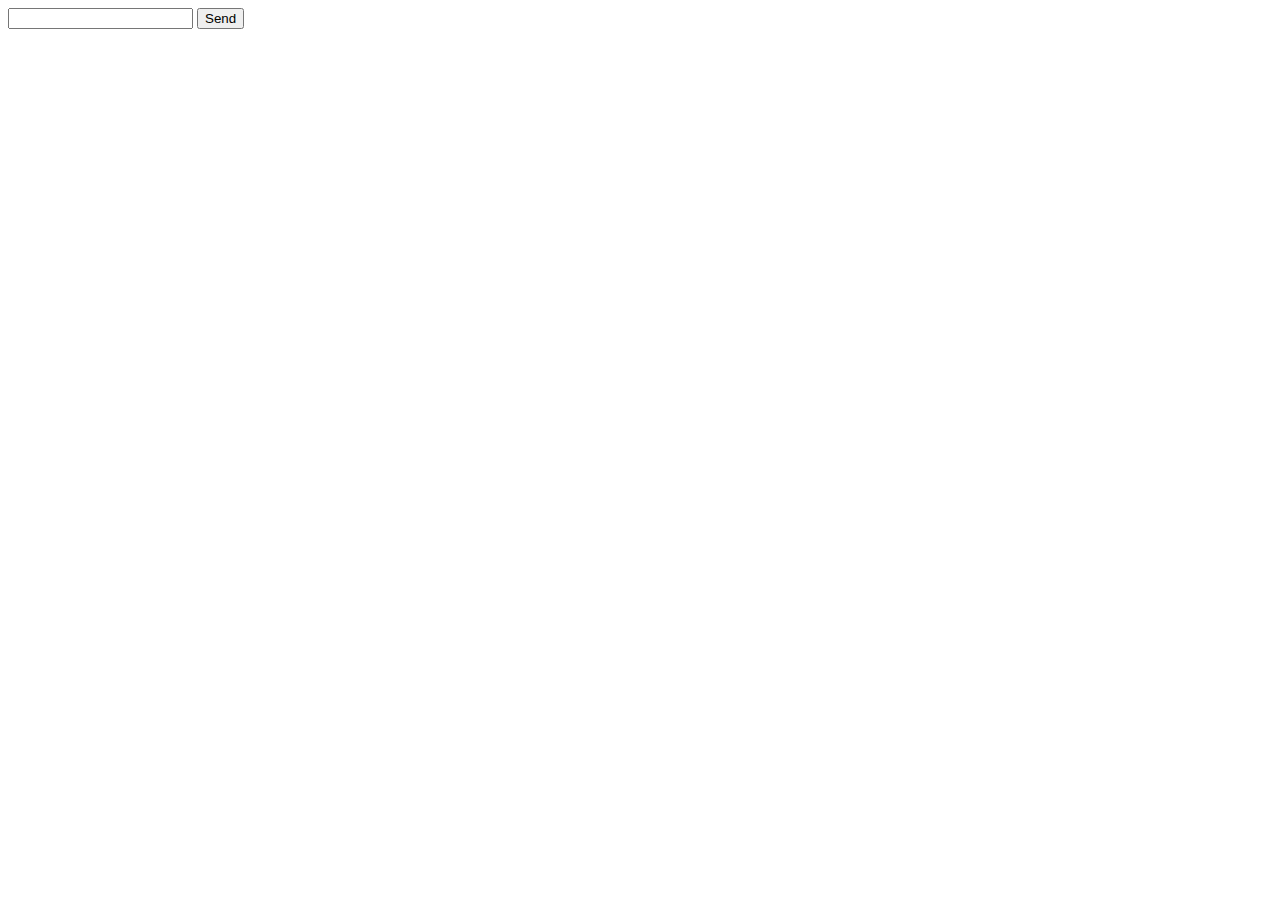
<file: css/input-position/index.html>
<!DOCTYPE html>
<html lang="en">
<head>
    <meta charset="UTF-8">
    <meta http-equiv="X-UA-Compatible" content="IE=edge">
    <meta name="viewport" content="width=device-width, initial-scale=1.0">
    <title>Document</title>
    <link rel="stylesheet" href="../arama-kutusu/style.css">
</head>
<body>

     <div class="input-group">
        <input type="text">
        <button>Send</button>
     </div>
    
</body>
</html>
</file>
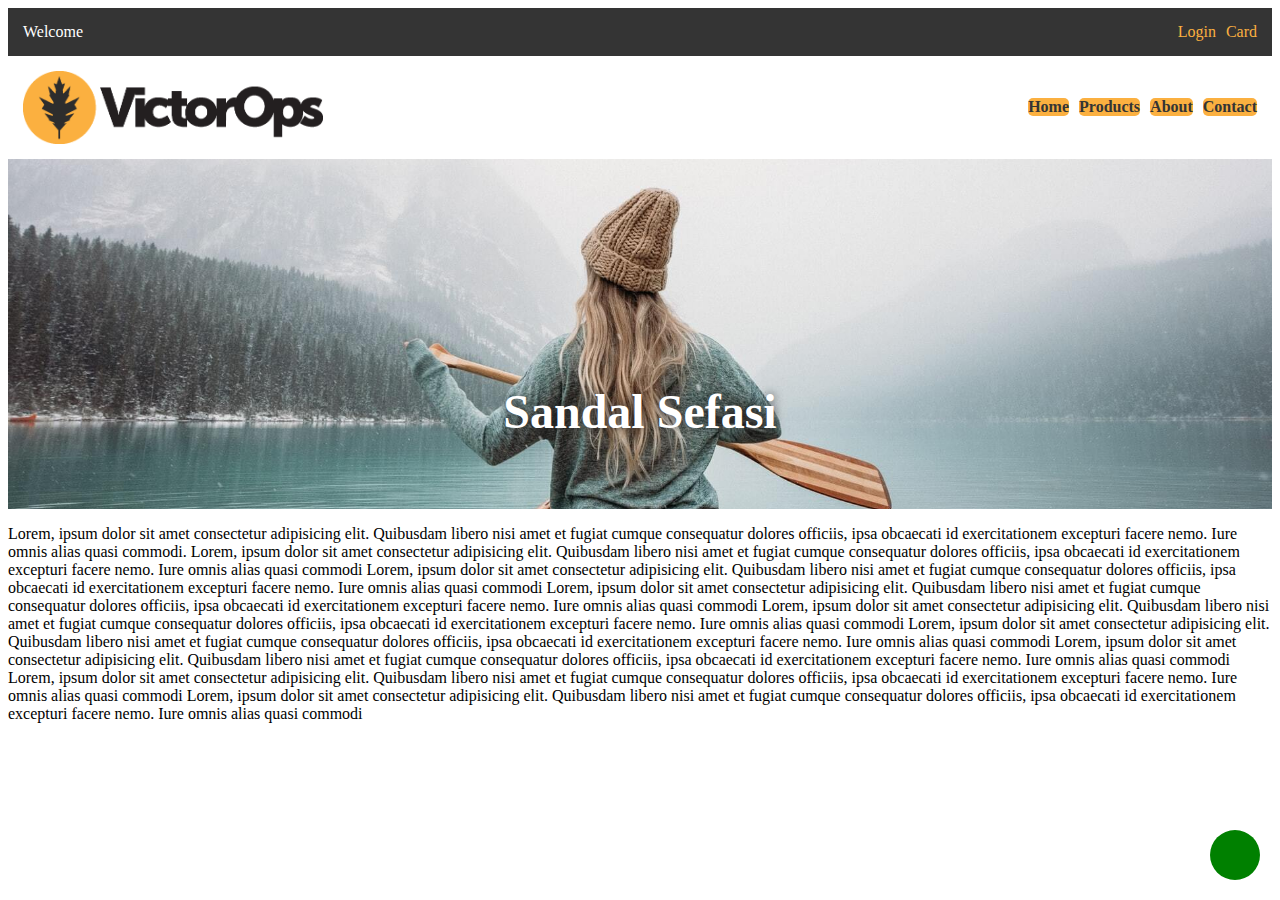
<file: css/position-practise/index.html>
<!DOCTYPE html>
<html lang="en">
<head>
    <meta charset="UTF-8">
    <meta http-equiv="X-UA-Compatible" content="IE=edge">
    <meta name="viewport" content="width=device-width, initial-scale=1.0">
    <title>Document</title>
    <link rel="stylesheet" href="https://cdnjs.cloudflare.com/ajax/libs/font-awesome/6.4.0/css/all.min.css" integrity="sha512-iecdLmaskl7CVkqkXNQ/ZH/XLlvWZOJyj7Yy7tcenmpD1ypASozpmT/E0iPtmFIB46ZmdtAc9eNBvH0H/ZpiBw==" 
    crossorigin="anonymous" referrerpolicy="no-referrer" />
    <link rel="stylesheet" href="../arama-kutusu/style.css">
    <link rel="stylesheet" href="../position-practise/style.css">
</head>
<body>

    <section class="topbar">
        <div>Welcome</div>
        <nav>
            <ul>
                <li><a href="#">Login</a></li>
                <li><a href="#">Card</a></li>
            </ul>
        </nav>
    </section>


    <section class="menubar">

        <img src="../img/logo.png" alt="">
       <nav>
        <ul>
            <li><a href="#">Home</a></li>
            <li><a href="#">Products</a></li>
            <li><a href="#">About</a></li>
            <li><a href="#">Contact</a></li>
        </ul>
       </nav>
    </section>

    <section class="slider">
        <h2>Sandal Sefasi</h2>
    </section>

    <p>Lorem, ipsum dolor sit amet consectetur adipisicing elit. Quibusdam libero nisi amet et fugiat cumque consequatur dolores officiis, ipsa obcaecati id exercitationem excepturi facere nemo. Iure omnis alias quasi commodi.
        Lorem, ipsum dolor sit amet consectetur adipisicing elit. Quibusdam libero nisi amet et fugiat cumque consequatur dolores officiis, ipsa obcaecati id exercitationem excepturi facere nemo. Iure omnis alias quasi commodi
        Lorem, ipsum dolor sit amet consectetur adipisicing elit. Quibusdam libero nisi amet et fugiat cumque consequatur dolores officiis, ipsa obcaecati id exercitationem excepturi facere nemo. Iure omnis alias quasi commodi
        Lorem, ipsum dolor sit amet consectetur adipisicing elit. Quibusdam libero nisi amet et fugiat cumque consequatur dolores officiis, ipsa obcaecati id exercitationem excepturi facere nemo. Iure omnis alias quasi commodi
        Lorem, ipsum dolor sit amet consectetur adipisicing elit. Quibusdam libero nisi amet et fugiat cumque consequatur dolores officiis, ipsa obcaecati id exercitationem excepturi facere nemo. Iure omnis alias quasi commodi
        Lorem, ipsum dolor sit amet consectetur adipisicing elit. Quibusdam libero nisi amet et fugiat cumque consequatur dolores officiis, ipsa obcaecati id exercitationem excepturi facere nemo. Iure omnis alias quasi commodi
        Lorem, ipsum dolor sit amet consectetur adipisicing elit. Quibusdam libero nisi amet et fugiat cumque consequatur dolores officiis, ipsa obcaecati id exercitationem excepturi facere nemo. Iure omnis alias quasi commodi
        Lorem, ipsum dolor sit amet consectetur adipisicing elit. Quibusdam libero nisi amet et fugiat cumque consequatur dolores officiis, ipsa obcaecati id exercitationem excepturi facere nemo. Iure omnis alias quasi commodi
        Lorem, ipsum dolor sit amet consectetur adipisicing elit. Quibusdam libero nisi amet et fugiat cumque consequatur dolores officiis, ipsa obcaecati id exercitationem excepturi facere nemo. Iure omnis alias quasi commodi
        
    </p>

    <div class="whatsapp">
    <i class="fa-brands fa-whatsapp"></i></div>







    
</body>
</html>
</file>
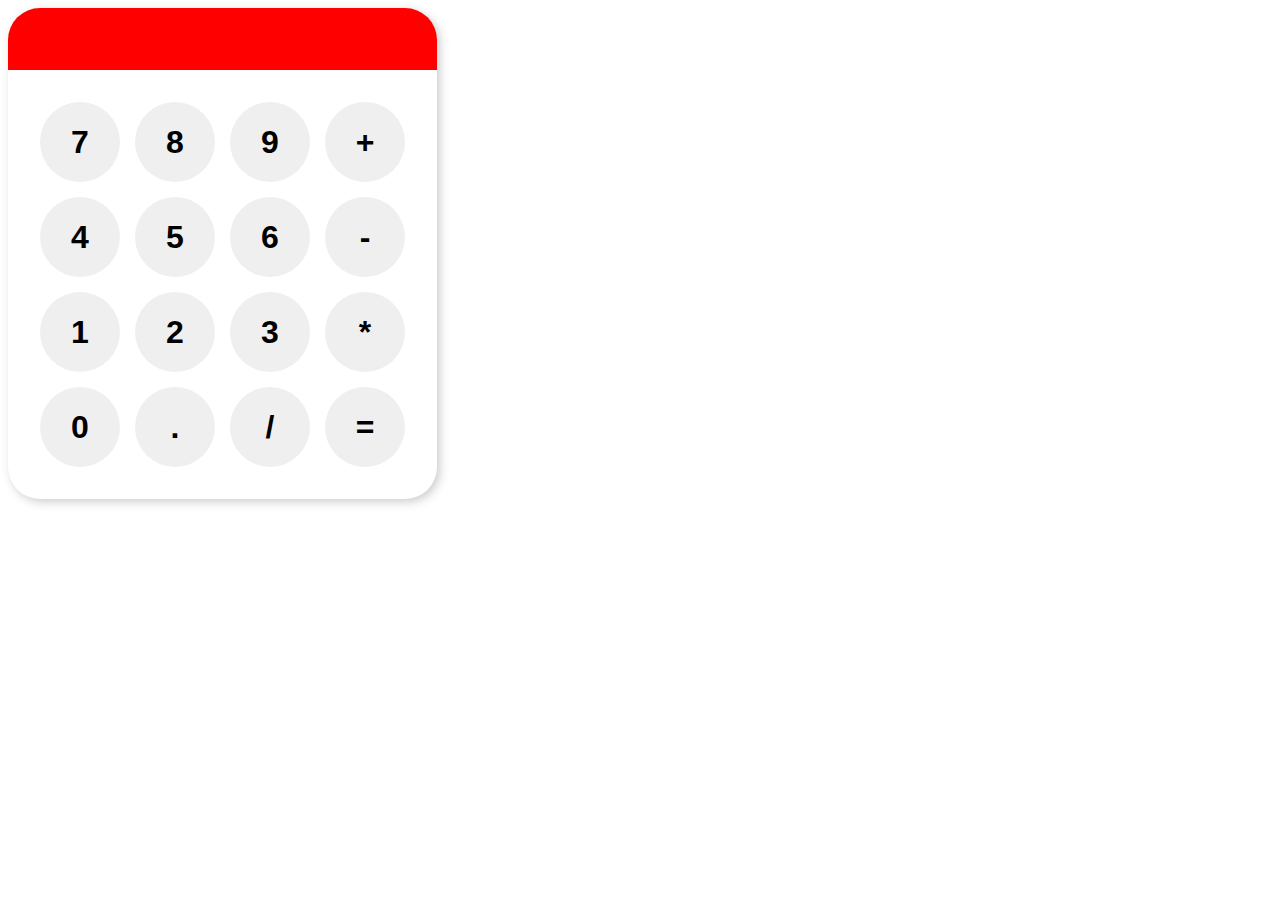
<file: odev2-js/hesap-makinesi.html>
<!DOCTYPE html>
<html lang="en">
<head>
    <meta charset="UTF-8">
    <meta http-equiv="X-UA-Compatible" content="IE=edge">
    <meta name="viewport" content="width=device-width, initial-scale=1.0">
    <title>Document</title>
    <link rel="stylesheet" href="js/style.css">
    <script src="js/hesap-makinesi.js"></script>
    <link rel="preconnect" href="https://fonts.googleapis.com">
<link rel="preconnect" href="https://fonts.gstatic.com" crossorigin>
<link href="https://fonts.googleapis.com/css2?family=Orbitron&display=swap" rel="stylesheet">

</head>
<body>
    <div class="calculator">
       <div class="screen">
           <div class="operations"></div>
           <div class="result"></div>
       </div>
       <div class="keypad">
          <div>
            <button>7</button>
            <button>8</button>
            <button>9</button>
            <button>+</button></div>
          <div>
            <button>4</button>
            <button>5</button>
            <button>6</button>
            <button>-</button></div>
          <div>
            <button>1</button>
            <button>2</button>
            <button>3</button>
            <button>*</button></div>
          <div>
            <button>0</button>
            <button>.</button>
            <button>/</button>
            <button>=</button></div>
       </div>
    </div>
    
</body>

</html>
</file>
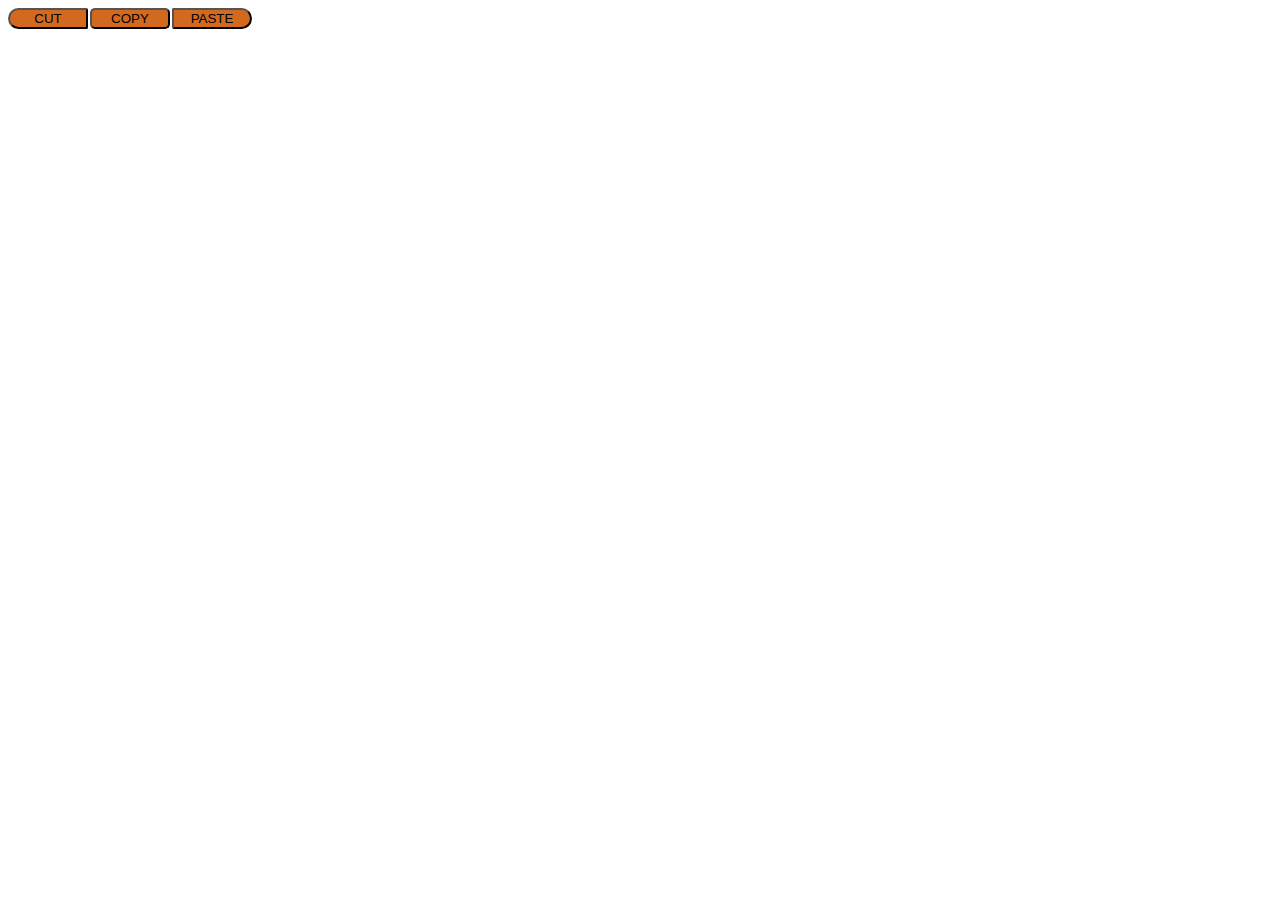
<file: css/buton-yapimi/buton.html>
<!DOCTYPE html>
<html lang="en">
<head>
    <meta charset="UTF-8">
    <meta http-equiv="X-UA-Compatible" content="IE=edge">
    <meta name="viewport" content="width=device-width, initial-scale=1.0">
    <title>Document</title>
    <link rel="stylesheet" href="buton.css">
</head>
<body>
    <div class="button-group">
        <button>Cut</button>
        <button>Copy</button>
        <button>Paste</button>
    </div>
</body>
</html>
</file>
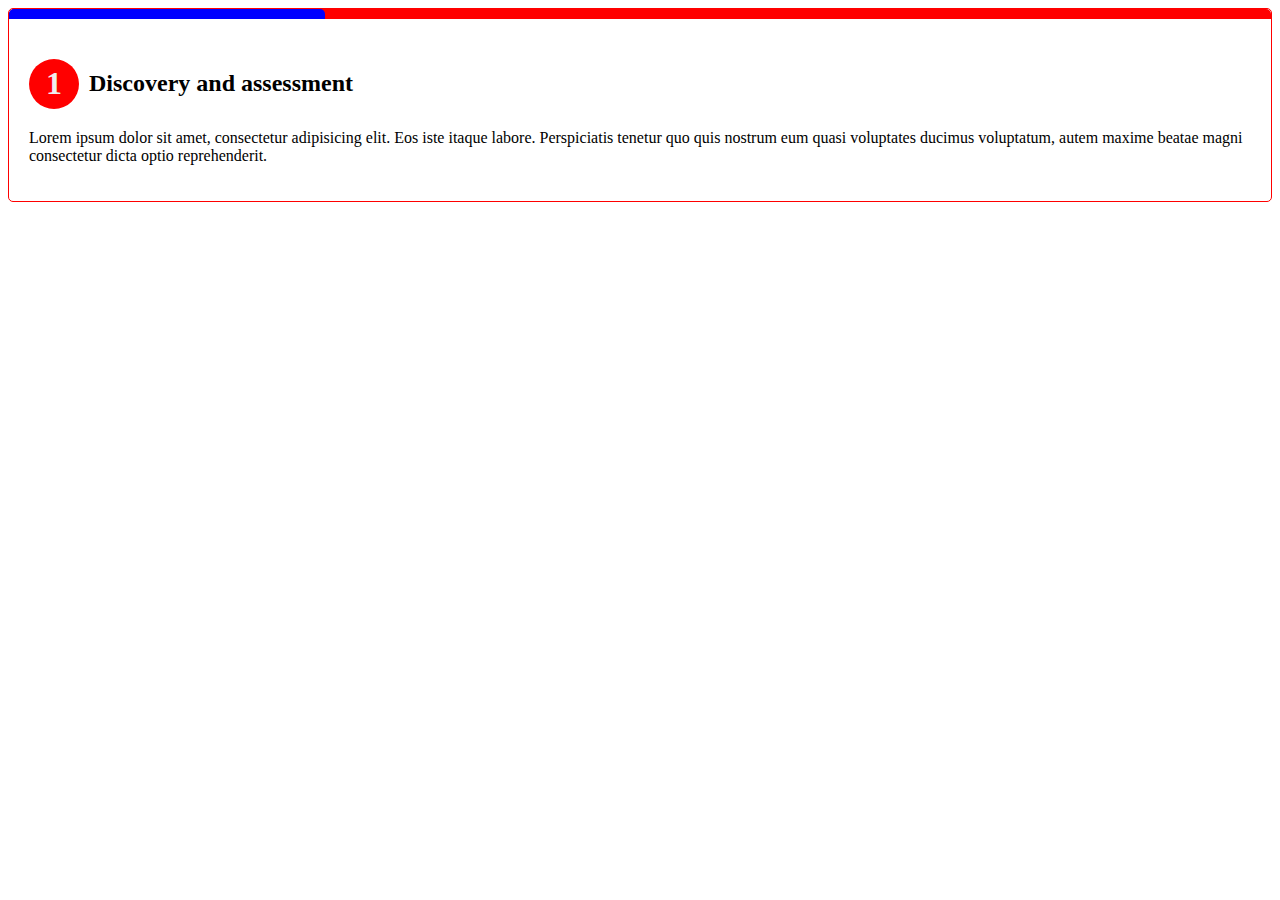
<file: css/discovery-replit/discovery.html>
<!DOCTYPE html>
<html lang="en">
<head>
    <meta charset="UTF-8">
    <meta http-equiv="X-UA-Compatible" content="IE=edge">
    <meta name="viewport" content="width=device-width, initial-scale=1.0">
    <title>Document</title>
    <link rel="stylesheet" href="discovery.css">
</head>
<body>
   <section class="discovery-card">
    <div class="lines">
        <span></span>
    </div>
    <div class="content">
        <h2>Discovery and assessment</h2>
        <p>Lorem ipsum dolor sit amet, consectetur adipisicing elit. Eos iste itaque labore. Perspiciatis tenetur quo quis nostrum eum quasi voluptates ducimus voluptatum, autem maxime beatae
             magni consectetur dicta optio reprehenderit.</p>
    </div>

   </section>
</body>
</html>
</file>
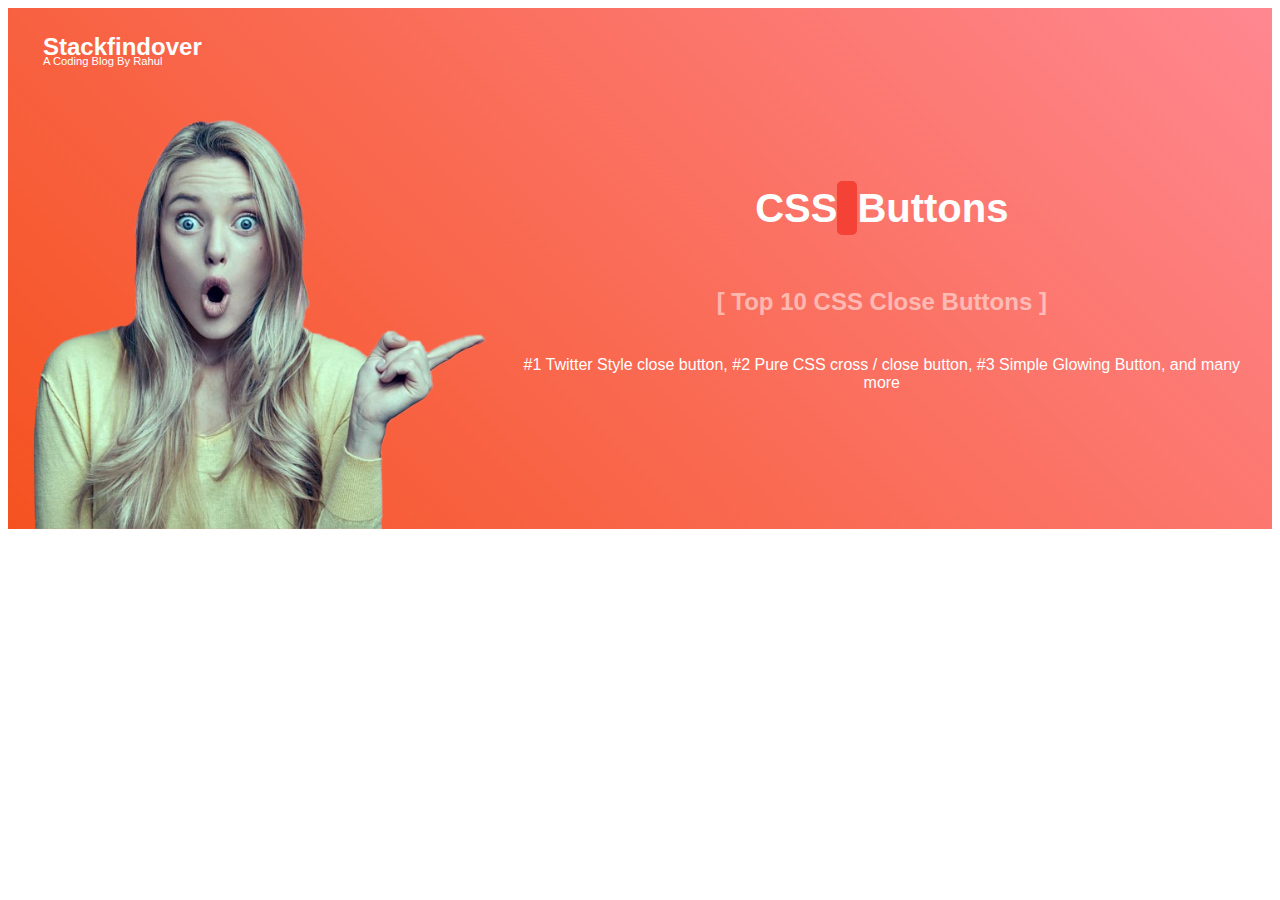
<file: css/stackfindover/practise.html>
<!DOCTYPE html>
<html lang="en">
<head>
    <meta charset="UTF-8">
    <meta http-equiv="X-UA-Compatible" content="IE=edge">
    <meta name="viewport" content="width=device-width, initial-scale=1.0">
    <title>Document</title>
    <link
    rel="stylesheet"
    href="https://cdnjs.cloudflare.com/ajax/libs/font-awesome/6.4.0/css/all.min.css"
    integrity="sha512-iecdLmaskl7CVkqkXNQ/ZH/XLlvWZOJyj7Yy7tcenmpD1ypASozpmT/E0iPtmFIB46ZmdtAc9eNBvH0H/ZpiBw=="
    crossorigin="anonymous"
    referrerpolicy="no-referrer"
  />

    <link rel="stylesheet" href="practise.css">
</head>
<body>

  <section class="stackfindover">
    <div>
       
    <div class="logo">
        <i class="fa-solid fa-3x fa-layer-group"></i>
       <div>
        <h3>Stackfindover</h3>
        <span>A Coding Blog By Rahul</span>
    </div>
    </div>
    <img src="../stackfindover/img/woman.png" alt="">
   </div>
    <div>
        <h2>CSS<i class="fa-solid fa-xmark"></i>Buttons</h2>
        <h3>[ Top 10 CSS Close Buttons ]</h3>
        <p>#1 Twitter Style close button, #2 Pure CSS cross / close button, #3
            Simple Glowing Button, and many more</p>
    </div>
  </section>

     


    
</body>
</html>
</file>
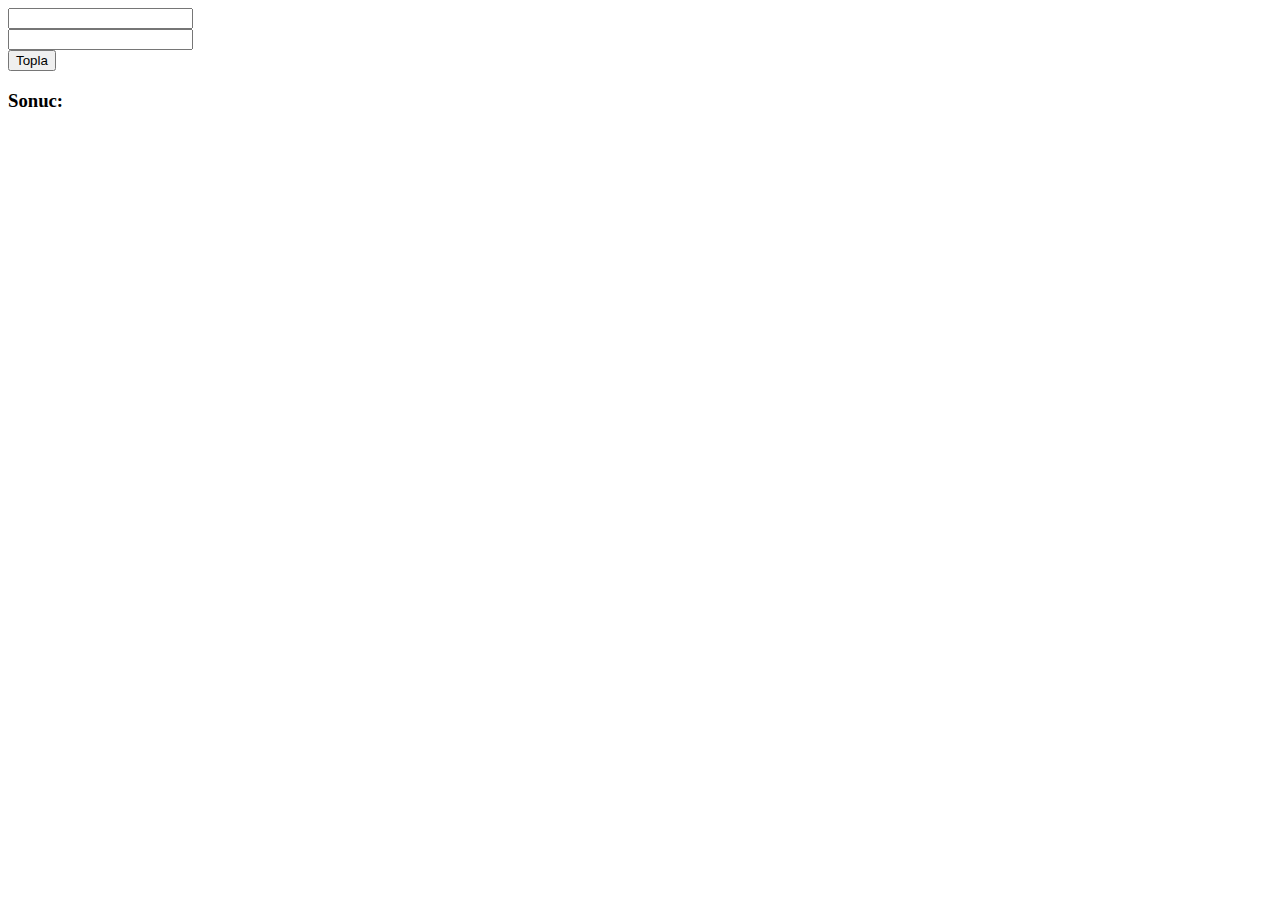
<file: js-odev1/odev1-js/iki-sayinin-toplami.html>
<!DOCTYPE html>
<html lang="en">
<head>
    <meta charset="UTF-8">
    <meta http-equiv="X-UA-Compatible" content="IE=edge">
    <meta name="viewport" content="width=device-width, initial-scale=1.0">
    <title>Document</title>
    <link href="https://cdn.jsdelivr.net/npm/bootstrap@5.3.0-alpha3/dist/css/bootstrap.min.css" rel="stylesheet" integrity="sha384-KK94CHFLLe+nY2dmCWGMq91rCGa5gtU4mk92HdvYe+M/SXH301p5ILy+dN9+nJOZ" crossorigin="anonymous">
    <link rel="stylesheet" href="js-ikisayiyitopla.js">
</head>
    <body class="p-4">
    <div class="row">
    <div class="col">
        <input type="number" class="form-control" id="txtNum1">
    </div>
    <div class="col">
        <input type="number" class="form-control" id="txtNum2">
    </div>
    <div class="col">
        <button class="btn btn-warning" onclick="sum()"> Topla</button>
    </div>
</div>
<h3 id="lblResult" class="mt-3"> Sonuc: <span></span></h3>
</body>

<script src="js-ikisayiyitopla.js"></script>
</html>
</file>
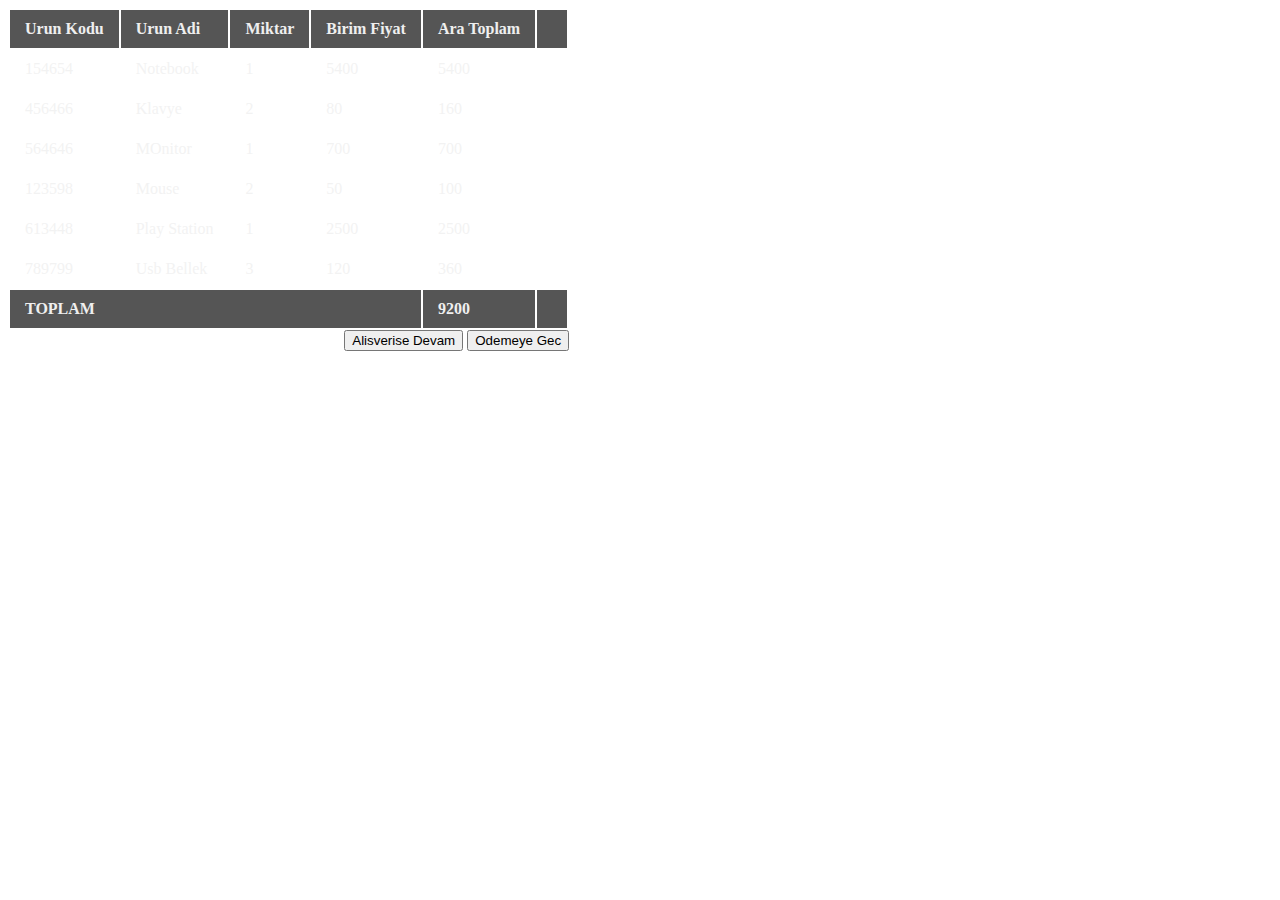
<file: css/menu-odevi/shopping-menu/shopping.html>
<!DOCTYPE html>
<html lang="en">
<head>
    <meta charset="UTF-8">
    <meta http-equiv="X-UA-Compatible" content="IE=edge">
    <meta name="viewport" content="width=device-width, initial-scale=1.0">
    <title>Document</title>
    <link rel="stylesheet" href="https://cdnjs.cloudflare.com/ajax/libs/font-awesome/6.4.0/css/all.min.css" integrity="sha512-iecdLmaskl7CVkqkXNQ/ZH/XLlvWZOJyj7Yy7tcenmpD1ypASozpmT/E0iPtmFIB46ZmdtAc9eNBvH0H/ZpiBw==" crossorigin="anonymous"
     referrerpolicy="no-referrer" />
 
<style>:root{
    --color1:#ecececac;
    --color2:#555555;
    --color3:#efefef;
 }
 section.shopping-card{
     display: inline-block;
 }
 
 section.shopping-card table{
     color:var(--color1);
 }
 section.shopping-card table th,
 section.shopping-card table td{
     padding: 10px 15px;
     text-align: left;
 }
 
 section.shopping-card table th{
     background-color:var(--color2) ;
     color:var(--color3);
 }
 
 section.shopping-card .buttons{
     text-align: right;
 }
 </style>

</head>
<body>

    <section class="shopping-card">
        <table>
        <thead>
            <tr>
                <th>Urun Kodu</th>
                <th>Urun Adi</th>
                <th>Miktar</th>
                <th>Birim Fiyat</th>
                <th>Ara Toplam</th>
                <th></th>
            </tr>
        </thead>
        <tbody>
            <tr>
                <td>154654</td>
                <td>Notebook</td>
                <td>1</td>
                <td>5400</td>
                <td>5400</td>
                <td>
                    <i class="fa-solid fa-pen-to-square"></i>
                    <i class="fa-solid fa-trash"></i>
                </td>
            </tr>
            <tr>
                <td>456466</td>
                <td>Klavye</td>
                <td>2</td>
                <td>80</td>
                <td>160</td>
                <td>
                    <i class="fa-solid fa-pen-to-square"></i>
                    <i class="fa-solid fa-trash"></i>
                </td>
            </tr>
            <tr>
                <td>564646</td>
                <td>MOnitor</td>
                <td>1</td>
                <td>700</td>
                <td>700</td>
                <td>
                    <i class="fa-solid fa-pen-to-square"></i>
                    <i class="fa-solid fa-trash"></i>
                </td>
            </tr>
            <tr>
                <td>123598</td>
                <td>Mouse</td>
                <td>2</td>
                <td>50</td>
                <td>100</td>
                <td>   
                 
                    <i class="fa-solid fa-pen-to-square"></i>
                    <i class="fa-solid fa-trash"></i></td>
            </tr>
            <tr>
                <td>613448</td>
                <td>Play Station</td>
                <td>1</td>
                <td>2500</td>
                <td>2500</td>
                <td>
                    <i class="fa-solid fa-pen-to-square"></i>
                    <i class="fa-solid fa-trash"></i>
                </td>
            </tr>
            <tr>
                <td>789799</td>
                <td>Usb Bellek</td>
                <td>3</td>
                <td>120</td>
                <td>360</td>
                <td>   
                  <i class="fa-solid fa-pen-to-square"></i>
                  <i class="fa-solid fa-trash"></i></td>
            </tr>
        </tbody>
        <tfoot>
            <tr>
                <th colspan="4">TOPLAM</th>
                <th>9200</th>
                <th></th>
            </tr>
        </tfoot>
        </table>

        <div class="buttons">
            <button><i class="fa-solid fa-cart-shopping"></i>Alisverise Devam</button>
            <button><i class="fa-solid fa-credit-card"></i>Odemeye Gec</button>
        </div>
    </section>


    
</body>
</html>
</file>
<file: css/arama-kutusu/style.css>
.login{
    background-color: white;
    display: inline-block;
    padding:5px;
    border-radius: 40px;
    position: relative;
}

.login input{
    background: none;
    color: rgb(166, 4, 4);
   
}

.login button{
    border: 0;
    background: none;
    position: absolute;
    right: 4px;
    top: 2px;
    bottom: 2px;
}
</file>
<file: css/position-practise/style.css>
:root{
    --color1:aqua;
    --color2:#FBB040;
    --color3:rgb(52,52,52);
}
section.topbar{
    background-color:var(--color3) ;
    display: flex;
    justify-content: space-between;
    align-items: center;
    padding: 15px;
    color: white;
}
section.menubar ul,
section.topbar ul{
    list-style-type: none;
    margin: 0; padding: 0;
    display: flex;
    gap: 10px;
    
}

section.topbar ul a{
    color: var(--color2);
    text-decoration: none;
}


section.menubar{
    display: flex;
    justify-content: space-between;
    align-items: center;
    padding: 15px;
    position: sticky;
    top: 0;
    background-color: white;
    z-index: 1;

}

section.menubar img{
    width:300px ;
    height: auto;

}

section.menubar ul a{
    text-decoration: none;
    background-color: var(--color2);
    color: var(--color3);
    padding: 5px,10px;
    display: inline-block;
    font-weight: 600;
    border-radius: 5px;

}

section.menubar a:hover{
    background-color: var(--color1);
}

section.slider{
    background-image: url("../img/nature.jpg");
    background-repeat: no-repeat;
    background-size: cover;
    background-position: center center;
    height: 350px;
    position: relative;
}

section.slider h2{
    position: absolute;
    bottom:30px;
    left:0;right:0;
    text-align: center;
    font-size: 3rem;
    color: white;
    font-weight: 900;
    text-shadow: 0 0 10px var(--color3);

}

.whatsapp{
    position: fixed;
    bottom: 20px;
    right: 20px;
    background-color: green;
    color: white;
    border-radius: 50%;
    width: 50px;
    height: 50px;
    display: flex;
    align-items: center;
    justify-content: center;

}
</file>
<file: odev2-js/js/style.css>
:root{
    --radius:2rem;

}

*{
    box-sizing: border-box;

}

.calculator{
    display:inline-block;
    border-radius: var(--radius);
    box-shadow: 3px 3px 10px #4444;

}

.calculator .screen{
    background-color: red;
    text-align: right;
    padding: 1rem;
    border-top-right-radius: var(--radius);
    border-top-left-radius: var(--radius);
    font-family: 'Orbitron', sans-serif;


}
.calculator .screen .operations{
    min-height: 30px;
    font-size: 1.3rem;
    
}

.calculator .screen .result{
    font-size: 3rem;
}

.calculator .keypad{
    padding:2rem;
    display: flex;
    flex-direction: column;
    align-items: center;
    justify-content: center;
    gap: 15px;
}

.calculator .keypad > div{
  display: flex;
  align-items: center;
  justify-content: center;
  gap:15px;
}

.calculator .keypad button{
    border:0;
    width: 80px;
    height: 80px;
    border-radius: 50%;
    font-size: 2rem;
    font-weight: bold;
}
</file>
<file: css/buton-yapimi/buton.css>
:root{
    --color1:chocolate;
    --color2:black;

}

.button-group{
    display: flex;
    gap: 2px;
}

.button-group button{
    background-color: var(--color1);
    color: var(--color2);
    padding: 10px,10px;
    cursor:pointer;
    width: 80px;
    flex: 0 1px 100px;
    text-transform: uppercase;
    font-weight:  50px ;
    border-radius: 5px;

}
.button-group >button:first-child{
    border-radius: 30px 5px 5px 30px;
}

.button-group >button:last-child{
    border-radius: 5px 30px 30px 5px;
}

.button-group button:hover{
    background-color: aqua;
    color: var(--color2);
    border-color:var(--color2);
    
}
</file>
<file: css/discovery-replit/discovery.css>
:root{
    --color1:red;
    --color2:blue;
    --color3:gray;
    --color4:#efefef;

}
.discovery-card{
    border:1px solid var(--color1);
    border-radius: 5px;

}
.discovery-card .lines{
    background-color: var(--color1);
    height: 10px;
    border-radius: 5px 5px 0 0;
     
}

.discovery-card .lines span{
    background-color: var(--color2);
    height: 10px;
    width: 25%;
    display:block;
    border-radius: 5px 5px 0 0;
     
}

.discovery-card .content{
    padding:20px;


}
.discovery-card .content h2{
    display: flex;
    align-items: center;
    flex-wrap: wrap;
    gap:10px ;

}

.discovery-card .content h2::before{
    content: "1";
    background-color: var(--color1);
    width:50px;
    height: 50px;
    border-radius: 50%;
    display: flex;
    align-items: center;
    justify-content: center;
    font-size: 2rem;
    color: var(--color4);


}
</file>
<file: css/stackfindover/practise.css>
:root{
    --color1:#f55220;
    --color2:#FF8790;
    --color3:white;
    --color4:#F44336;
}

body{
    font-family: 'nunito',sans-serif;
}
.stackfindover{
   
    display: flex;
    flex-wrap: wrap;
    gap: 30px;
    padding:25px 25px 0 25px;
    background-image:linear-gradient( 45deg,var(--color1),var(--color2));
}

.stackfindover .logo {
    display: flex;
    align-items: center;
    color: var(--color3);
    gap: 10px;

}
.stackfindover .logo h3{
    margin: 0;
    margin-bottom: -10px;
     font-size: 1.5rem;                      
    font-weight: 900;

}

.stackfindover .logo span{
    font-size: 0.7rem;
}
.stackfindover > div:first-child{
    display: flex;
    flex-direction: column;
    justify-content: space-between;
    gap: 50px;
    flex: 2 1 300px;
}
.stackfindover > div:first-child img{
    width: 100%;
    height: auto;
}

.stackfindover > div:last-child {
    display: flex;
    flex-direction: column;
    align-items: center;
    justify-content: center;
    text-align: center;
    flex: 3 1 500px;
}
.stackfindover > div:last-child>*{
    padding: 0;
    padding: 0;
    color: var(--color3);
}
.stackfindover > div:last-child h2{
    font-size: 2.5rem;
  font-weight: 900;

}
.stackfindover > div:last-child h3{
    font-size: 1.5rem;
    opacity: 0.5;
}

.stackfindover > div:last-child i{
    background-color: var(--color4);
    padding: 5px 10px;
    border-radius: 5px;
}
</file>
